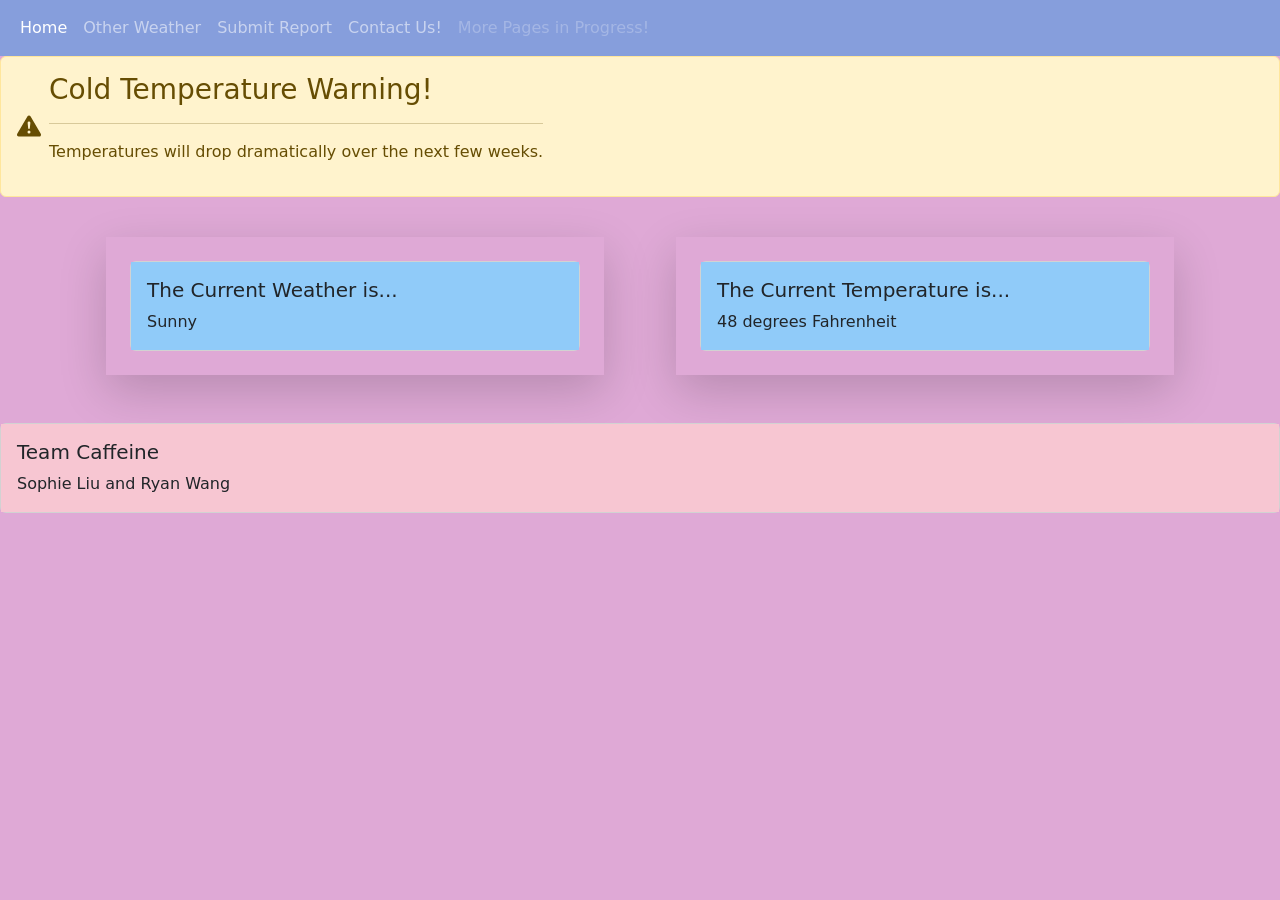
<file: 23_bt_caffeine_sophieL-ryanW/index.html>
<!--
Team Caffeine: Sophie Liu, Ryan Wang
SoftDev
K23: No. 2?
2021-12-01
 -->
<!doctype html>
<html lang="en">
  <head>
    <!-- Required meta tags -->
    <meta charset="utf-8">
    <meta name="viewport" content="width=device-width, initial-scale=1">

    <!-- Bootstrap CSS -->
    <link href="https://cdn.jsdelivr.net/npm/bootstrap@5.1.3/dist/css/bootstrap.min.css" rel="stylesheet" integrity="sha384-1BmE4kWBq78iYhFldvKuhfTAU6auU8tT94WrHftjDbrCEXSU1oBoqyl2QvZ6jIW3" crossorigin="anonymous">
    <title>Weather Website</title>
  </head>
  <body style="background-color: #dfa9d6">
    <nav class="navbar navbar-expand-lg navbar-dark" style="background-color: #869edc;">
      <div class="container-fluid">
        <ul class="navbar-nav">
          <li class="nav-item">
            <a class="nav-link active" aria-current="page" href="#">Home</a>
          </li>
          <li class="nav-item">
            <a class="nav-link" href="#">Other Weather</a>
          </li>
          <li class="nav-item">
            <a class="nav-link" href="#">Submit Report</a>
          </li>
          <li class="nav-item">
            <a class="nav-link" href="#">Contact Us!</a>
          </li>
          <li class="nav-item">
            <a class="nav-link disabled">More Pages in Progress!</a>
          </li>
        </ul>
      </div>
    </nav>
    <svg xmlns="http://www.w3.org/2000/svg" style="display: none;">
      <symbol id="info-fill" fill="currentColor" viewBox="0 0 16 16">
        <path d="M8 16A8 8 0 1 0 8 0a8 8 0 0 0 0 16zm.93-9.412-1 4.705c-.07.34.029.533.304.533.194 0 .487-.07.686-.246l-.088.416c-.287.346-.92.598-1.465.598-.703 0-1.002-.422-.808-1.319l.738-3.468c.064-.293.006-.399-.287-.47l-.451-.081.082-.381 2.29-.287zM8 5.5a1 1 0 1 1 0-2 1 1 0 0 1 0 2z"/>
      </symbol>
      <symbol id="exclamation-triangle-fill" fill="currentColor" viewBox="0 0 16 16">
        <path d="M8.982 1.566a1.13 1.13 0 0 0-1.96 0L.165 13.233c-.457.778.091 1.767.98 1.767h13.713c.889 0 1.438-.99.98-1.767L8.982 1.566zM8 5c.535 0 .954.462.9.995l-.35 3.507a.552.552 0 0 1-1.1 0L7.1 5.995A.905.905 0 0 1 8 5zm.002 6a1 1 0 1 1 0 2 1 1 0 0 1 0-2z"/>
      </symbol>
    </svg>
    <div class="alert alert-warning d-flex align-items-center" role="alert">
      <svg class="bi flex-shrink-0 me-2" width="24" height="24" role="img" aria-label="Warning:"><use xlink:href="#exclamation-triangle-fill"/></svg>
      <div>
        <h3> Cold Temperature Warning! </h3>
        <hr>
        <p> Temperatures will drop dramatically over the next few weeks. </p>
      </div>
    </div>
    <div class="container">
      <div class="row">
        <div class="col">
          <div class="shadow-lg p-4 m-4">
            <div class="card">
              <div class="card-body" style="background-color: #90cbf9">
                <h5 class="card-title">The Current Weather is...</h5>
                <p class="card-text">Sunny</p>
              </div>
            </div>
          </div>
        </div>
        <div class="col">
          <div class="shadow-lg p-4 m-4">
            <div class="card">
              <div class="card-body" style="background-color: #90cbf9">
                <h5 class="card-title">The Current Temperature is...</h5>
                <p class="card-text">48 degrees Fahrenheit</p>
              </div>
            </div>
          </div>
        </div>
      </div>
    </div>
    <br>
    <div class="card">
      <div class="card-body" style="background-color: #f7c6d2">
        <h5 class="card-title">Team Caffeine</h5>
        <p class="card-text">Sophie Liu and Ryan Wang</p>
      </div>
    </div>
  </body>
</html>
</file>
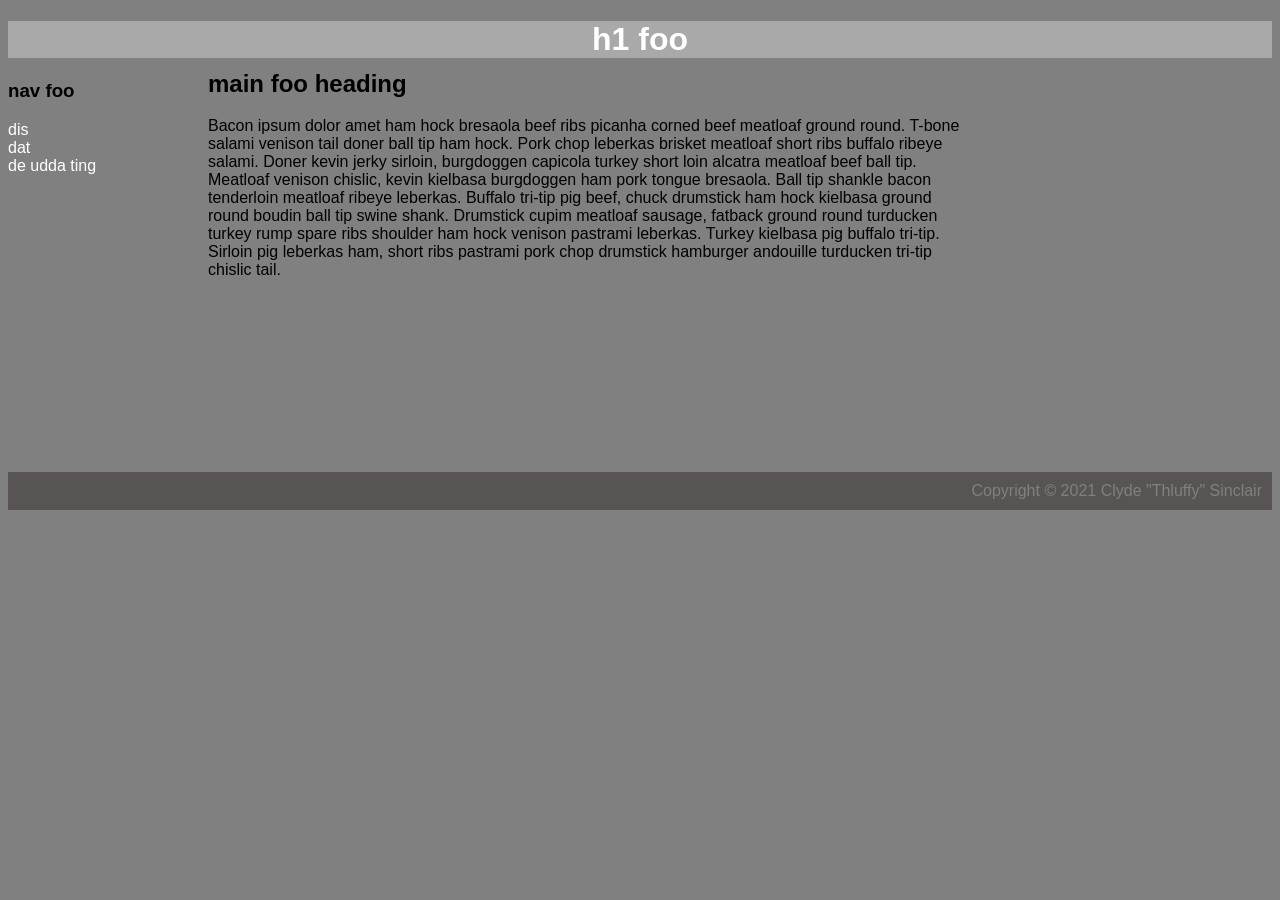
<file: 18_css/0_inline/index.html>
<!DOCTYPE html>
<html lang="en">
  <!-- Ryan Wang, Sophie Liu
       SoftDev pd2
       K18 -- CSS basics
       2021-11-22
	 WORK FILE for CSS 	
    -->

  <head>
    <meta charset="utf-8"/>
    <title>foo title</title>
  </head>

  <body style="background-color:grey; font-family: Arial, Helvetica, sans-serif;">
    <h1 style="text-align:center; color: white; background-color:darkgrey;">h1 foo</h1>
    <h3>nav foo</h3>
    <ul style="list-style: none; 
    padding-left: 0px;">
      <li><a href="" style="color: white; text-decoration: none;">dis</a></li>
      <li><a href="" style="color: white; text-decoration: none;">dat</a></li>
      <li><a href="" style="color: white; text-decoration: none;">de udda ting</a></li>
    </ul>
    <h2 style="
    position: relative; 
    left: 200px; 
    bottom: 125px;
    max-width: 60ch;
    ">
      main foo heading
    </h2>
    <p style="
    position: relative; 
    left: 200px; 
    bottom: 125px;
    max-width: 85ch;
    ">
      Bacon ipsum dolor amet ham hock bresaola beef ribs picanha corned beef meatloaf ground round. T-bone salami venison tail doner ball tip ham hock. 
      Pork chop leberkas brisket meatloaf short ribs buffalo ribeye salami. Doner kevin jerky sirloin, burgdoggen capicola turkey short loin alcatra meatloaf beef ball tip.

      Meatloaf venison chislic, kevin kielbasa burgdoggen ham pork tongue bresaola. Ball tip shankle bacon tenderloin meatloaf ribeye leberkas. Buffalo tri-tip pig beef, 
      chuck drumstick ham hock kielbasa ground round boudin ball tip swine shank. Drumstick cupim meatloaf sausage, fatback ground round turducken turkey rump spare ribs 
      shoulder ham hock venison pastrami leberkas. Turkey kielbasa pig buffalo tri-tip. Sirloin pig leberkas ham, short ribs pastrami pork chop drumstick hamburger andouille 
      turducken tri-tip chislic tail.
    </p>

      <br style = "width = 1px">
      <br style = "width = 1px">

      <p style="text-align: right; background-color:#585454; padding:10px; color: grey;">
        Copyright &copy; 2021 Clyde "Thluffy" Sinclair
      </p>
  </body>

</html>
</file>
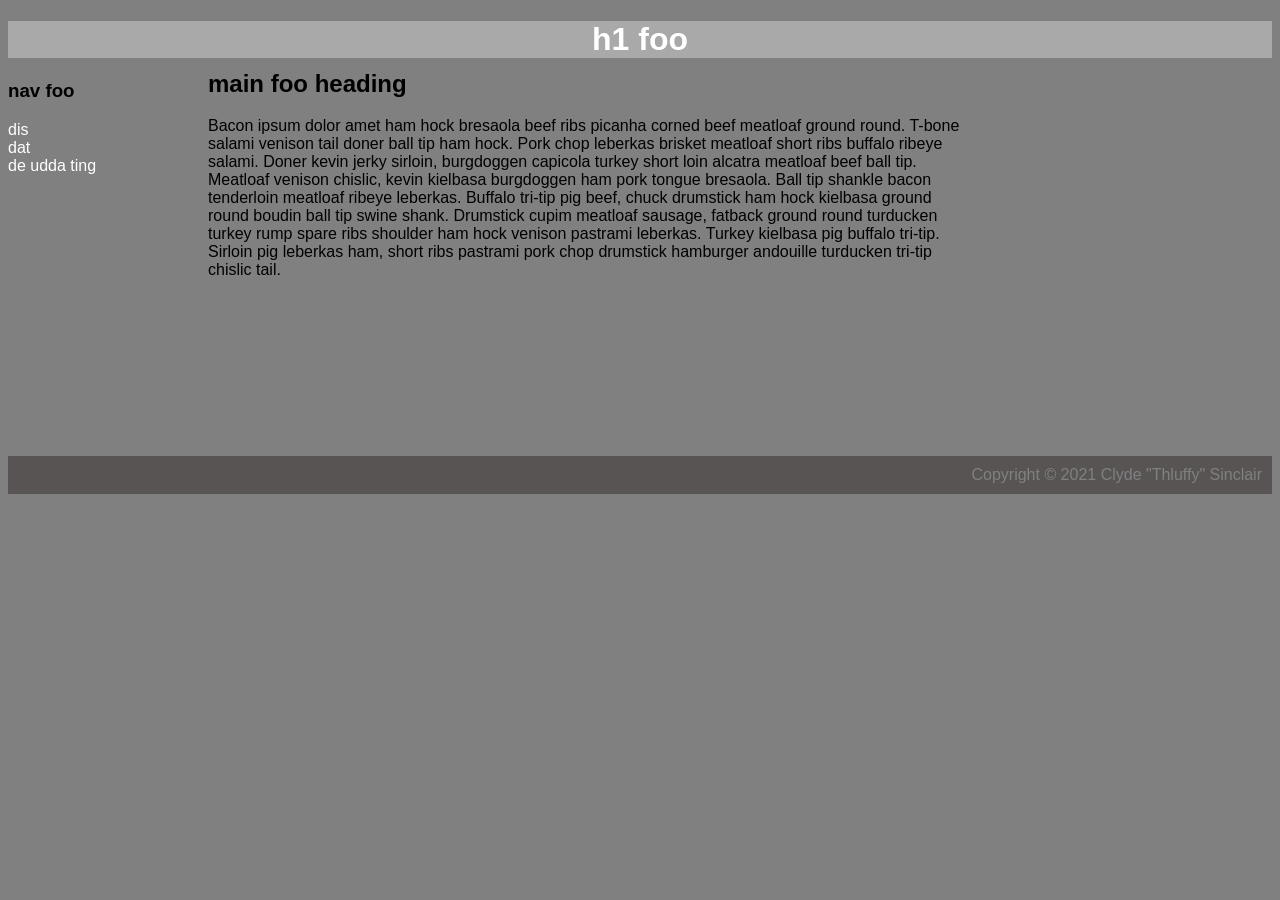
<file: 18_css/1_internal/index.html>
<!DOCTYPE html>
<html lang="en">
  <!-- Sophie Liu, Ryan Wang
       SoftDev pd0
       K18 -- CSS basics
       2021-11-23t
    -->

  <head>
    <meta charset="utf-8"/>
    <title>foo title</title>
  </head>

  <body>
    <h1>h1 foo</h1>
    <h3>nav foo</h3>
    <ul>
      <li><a href="">dis</a></li>
      <li><a href="">dat</a></li>
      <li><a href="">de udda ting</a></li>
    </ul>
    <h2>main foo heading</h2>
    <p>
      Bacon ipsum dolor amet ham hock bresaola beef ribs picanha corned beef meatloaf ground round. T-bone salami venison tail doner ball tip ham hock. 
      Pork chop leberkas brisket meatloaf short ribs buffalo ribeye salami. Doner kevin jerky sirloin, burgdoggen capicola turkey short loin alcatra meatloaf beef ball tip.

      Meatloaf venison chislic, kevin kielbasa burgdoggen ham pork tongue bresaola. Ball tip shankle bacon tenderloin meatloaf ribeye leberkas. Buffalo tri-tip pig beef, 
      chuck drumstick ham hock kielbasa ground round boudin ball tip swine shank. Drumstick cupim meatloaf sausage, fatback ground round turducken turkey rump spare ribs 
      shoulder ham hock venison pastrami leberkas. Turkey kielbasa pig buffalo tri-tip. Sirloin pig leberkas ham, short ribs pastrami pork chop drumstick hamburger andouille 
      turducken tri-tip chislic tail.
    </p>

      <br>
      <br>
    <div class = "foot">
      Copyright &copy; 2021 Clyde "Thluffy" Sinclair
    </div>
  </body>

</html>

<style> 
body {
    background-color:grey; 
    font-family: Arial, Helvetica, sans-serif;
}

h1 {
    text-align:center;
    color: white; 
    background-color:darkgrey;
}

ul {
    list-style: none;
    padding-left: 0px;
}

a {
    color: white;
    text-decoration: none;
}

h2 {
    position: relative; 
    left: 200px; 
    bottom: 125px;
    max-width: 60ch;
}

p {
    position: relative; 
    left: 200px; 
    bottom: 125px;
    max-width: 85ch;
}

br {
    width = 1px;
}

.foot {
    text-align: right; 
    background-color:#585454; 
    padding:10px; 
    color: grey;
}
</style>
</file>
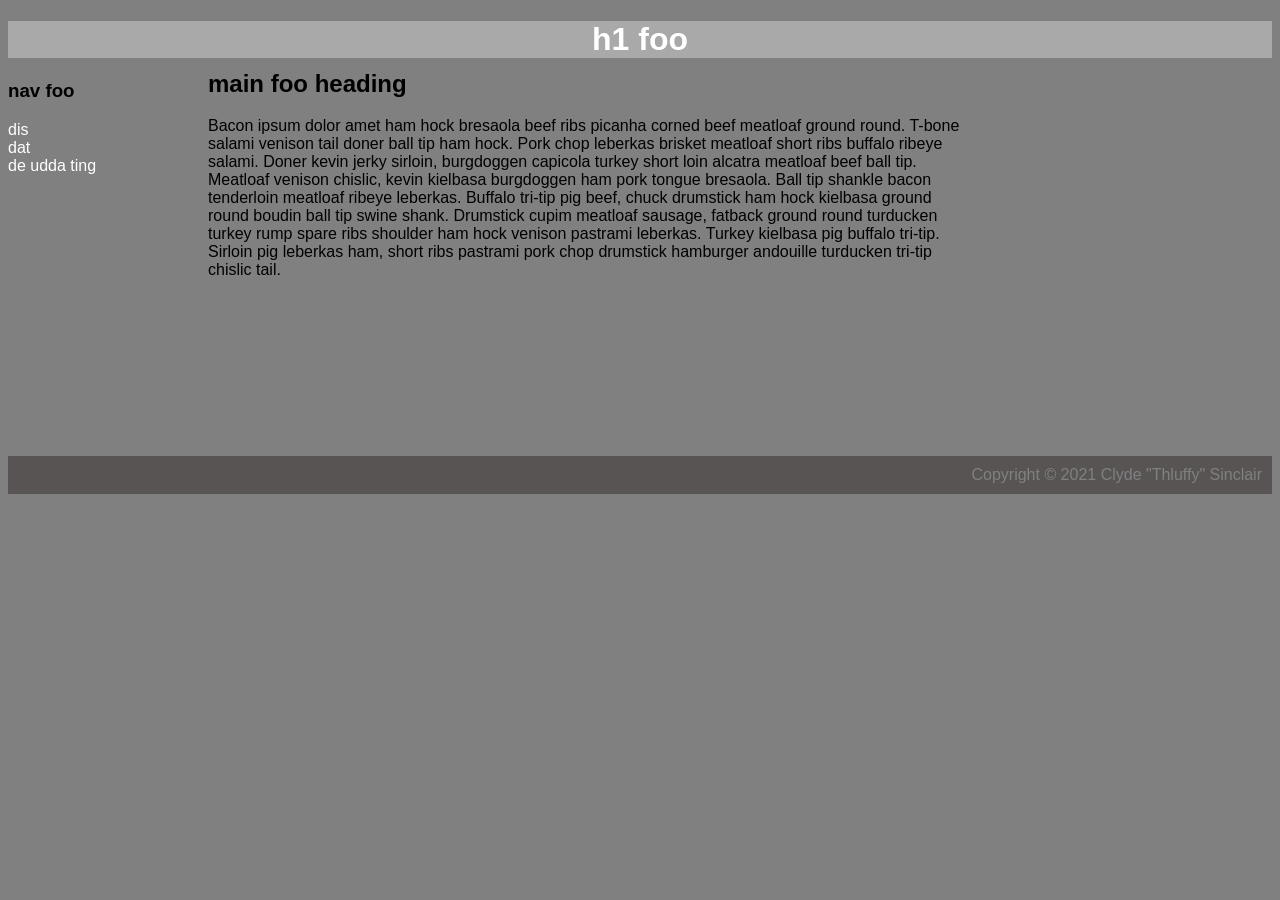
<file: 18_css/2_external/index.html>
<!DOCTYPE html>
<html lang="en">
  <!-- Sophie Liu, Ryan Wang
       SoftDev pd0
       K18 -- CSS basics
       2021-11-23t
    -->

  <head>
    <link rel="stylesheet"
          type="text/css"
          href="STYLE_FILE.css">
    <meta charset="utf-8"/>
    <title>foo title</title>
  </head>

  <body>
    <h1>h1 foo</h1>
    <h3>nav foo</h3>
    <ul>
      <li><a href="">dis</a></li>
      <li><a href="">dat</a></li>
      <li><a href="">de udda ting</a></li>
    </ul>
    <h2>main foo heading</h2>
    <p>
      Bacon ipsum dolor amet ham hock bresaola beef ribs picanha corned beef meatloaf ground round. T-bone salami venison tail doner ball tip ham hock. 
      Pork chop leberkas brisket meatloaf short ribs buffalo ribeye salami. Doner kevin jerky sirloin, burgdoggen capicola turkey short loin alcatra meatloaf beef ball tip.

      Meatloaf venison chislic, kevin kielbasa burgdoggen ham pork tongue bresaola. Ball tip shankle bacon tenderloin meatloaf ribeye leberkas. Buffalo tri-tip pig beef, 
      chuck drumstick ham hock kielbasa ground round boudin ball tip swine shank. Drumstick cupim meatloaf sausage, fatback ground round turducken turkey rump spare ribs 
      shoulder ham hock venison pastrami leberkas. Turkey kielbasa pig buffalo tri-tip. Sirloin pig leberkas ham, short ribs pastrami pork chop drumstick hamburger andouille 
      turducken tri-tip chislic tail.
    </p>

      <br>
      <br>
    <div class = "foot">
      Copyright &copy; 2021 Clyde "Thluffy" Sinclair
    </div>
  </body>

</html>
</file>
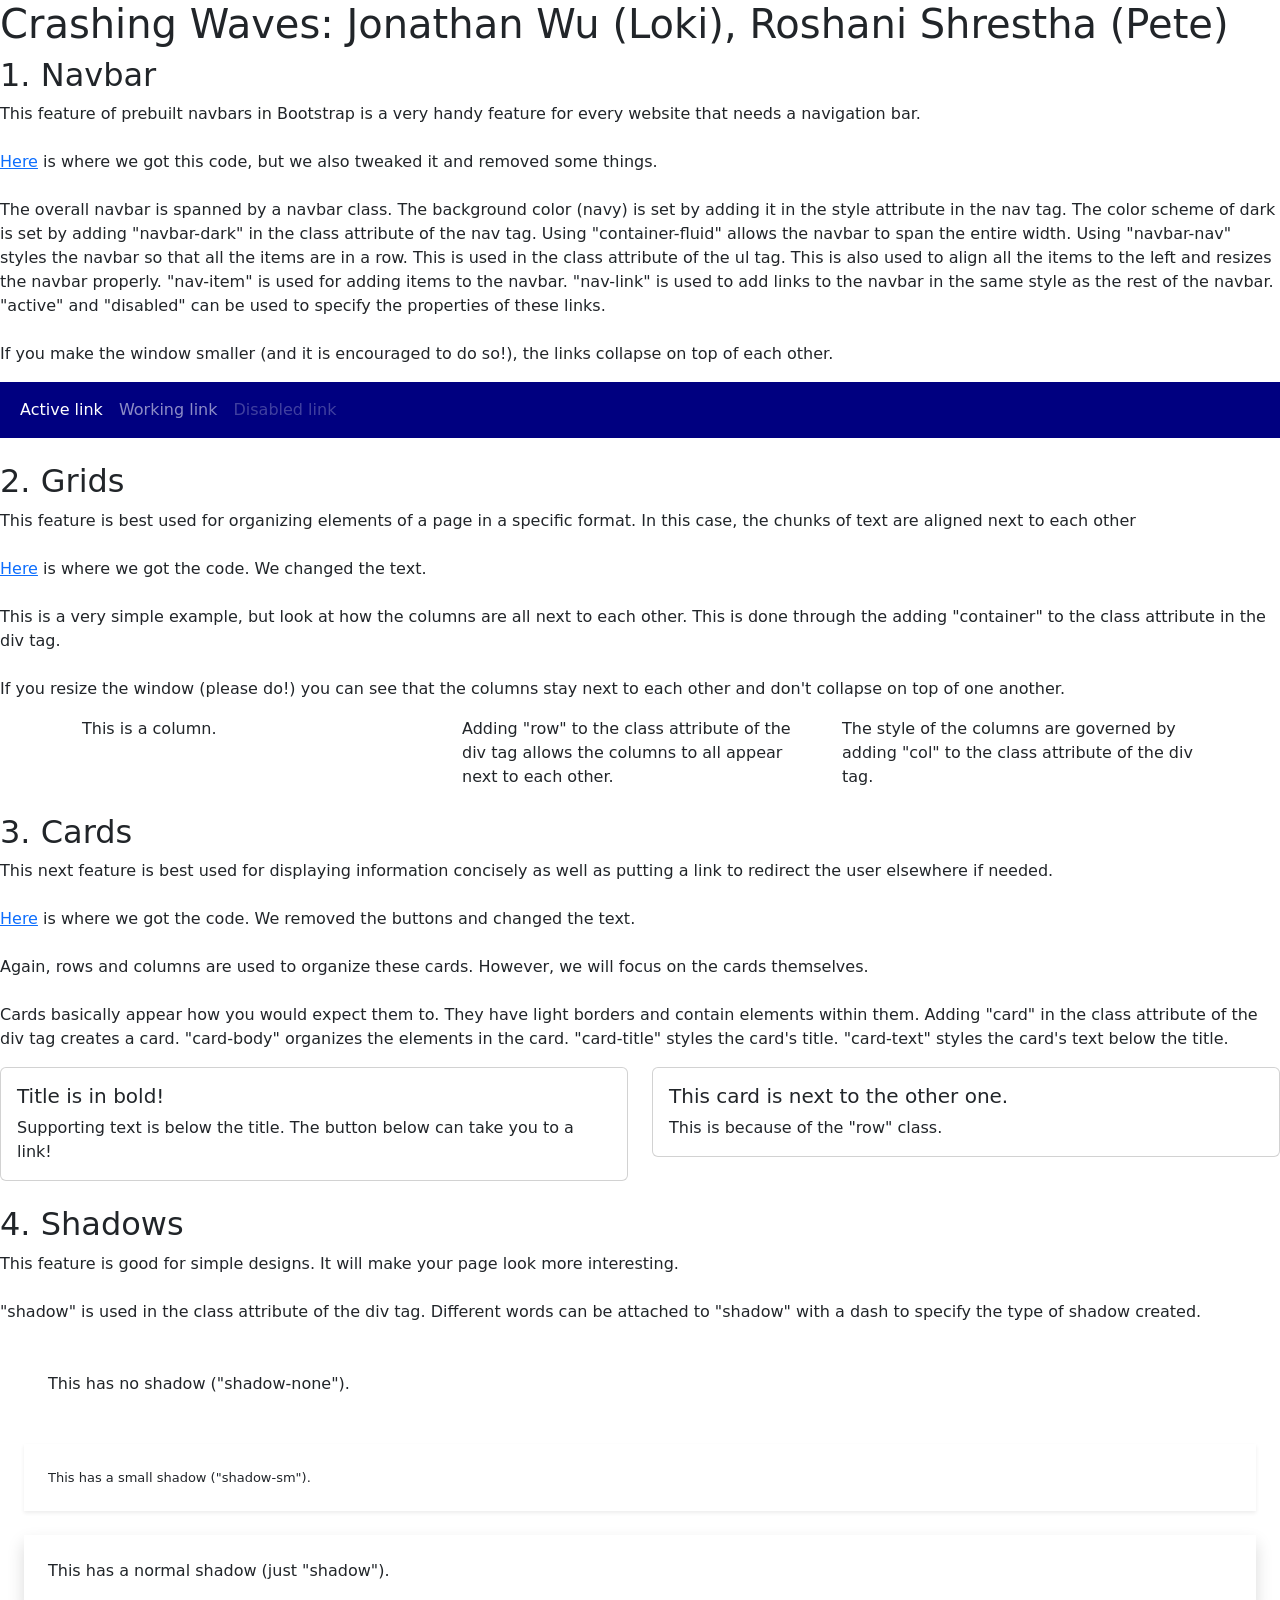
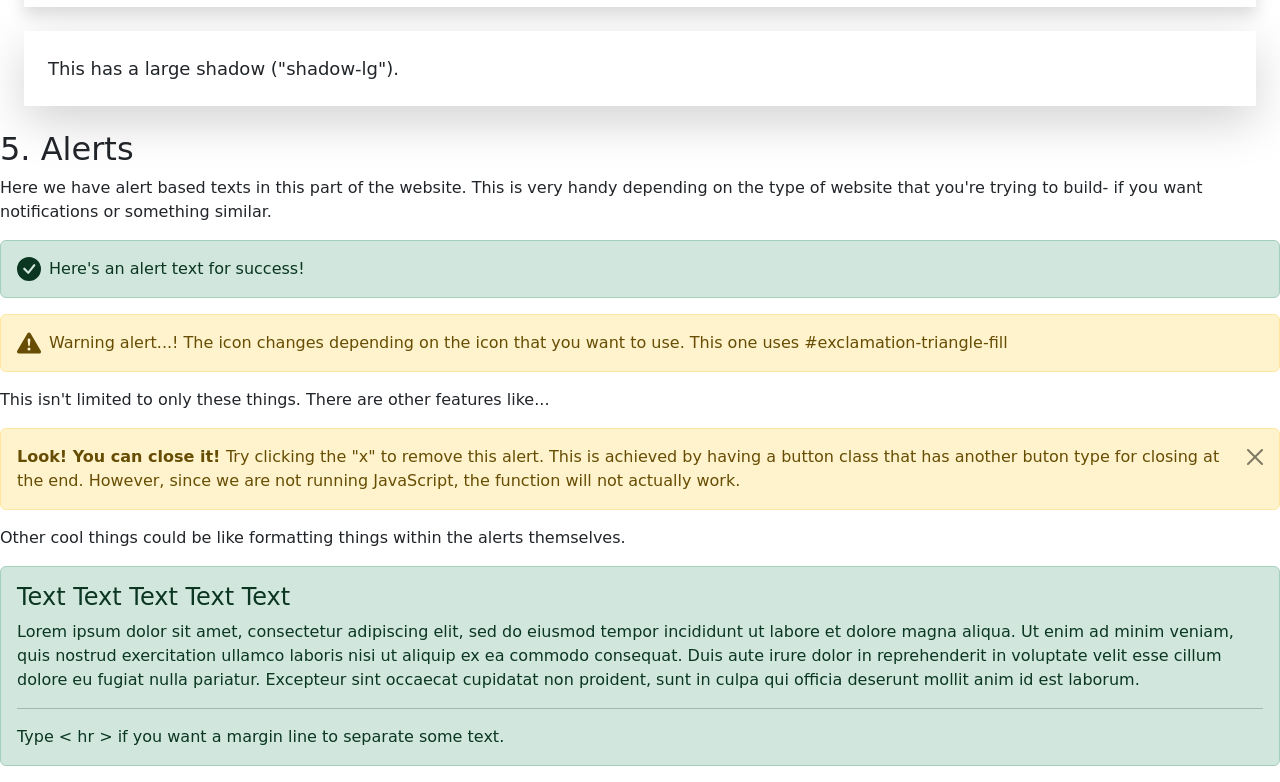
<file: 23_bt_caffeine_sophieL-ryanW/index2.html>
<!--
Crashing Waves: Jonathan Wu (Loki), Roshani Shrestha (Pete)
SoftDev pd2
K22: Who Does Frame Work For?
2021-11-29t
time spent: 1.5 hours
-->

<!doctype html>
<html lang="en">
  <head>
    <!-- Required meta tags -->
    <meta charset="utf-8">
    <meta name="viewport" content="width=device-width, initial-scale=1">

    <!-- Bootstrap CSS -->
    <link href="https://cdn.jsdelivr.net/npm/bootstrap@5.1.3/dist/css/bootstrap.min.css" rel="stylesheet" integrity="sha384-1BmE4kWBq78iYhFldvKuhfTAU6auU8tT94WrHftjDbrCEXSU1oBoqyl2QvZ6jIW3" crossorigin="anonymous">

    <title>Hello, world!</title>
  </head>
  <body>
    <h1>Crashing Waves: Jonathan Wu (Loki), Roshani Shrestha (Pete)</h1>
    <h2> 1. Navbar </h2>
    <p>
      This feature of prebuilt navbars in Bootstrap is a very handy feature for every website that needs a navigation bar.
      <br><br>
      <a href="https://getbootstrap.com/docs/5.1/components/navbar/#supported-content">Here</a> is where we got
      this code, but we also tweaked it and removed some things.
      <br><br>
      The overall navbar is spanned by a navbar class. The background color (navy) is set by adding it in
      the style attribute in the nav tag. The color scheme of dark is set by adding "navbar-dark" in the class
      attribute of the nav tag. Using "container-fluid" allows the navbar to span the entire width. Using
      "navbar-nav" styles the navbar so that all the items are in a row. This is used in
      the class attribute of the ul tag. This is also used to align all the items to the left and resizes the navbar
      properly. "nav-item" is used for adding items to the navbar. "nav-link" is used to add links to the navbar in the same
      style as the rest of the navbar. "active" and "disabled" can be used to specify the properties of these links.
      <br><br>
      If you make the window smaller (and it is encouraged to do so!), the links collapse on top of each other.
    </p>
    <nav class="navbar navbar-expand-lg navbar-dark" style="background-color: navy;">
      <div class="container-fluid">
        <ul class="navbar-nav">
          <li class="nav-item">
            <a class="nav-link active" aria-current="page" href="#">Active link</a>
          </li>
          <li class="nav-item">
            <a class="nav-link" href="#">Working link</a>
          </li>
          <li class="nav-item">
            <a class="nav-link disabled">Disabled link</a>
          </li>
        </ul>
      </div>
    </nav>
    <br>
    <h2> 2. Grids </h2>
    <p>
      This feature is best used for organizing elements of a page in a specific format. In this
      case, the chunks of text are aligned next to each other
      <br><br>
      <a href="https://getbootstrap.com/docs/5.1/layout/grid/#example">Here</a> is where we got the code.
      We changed the text.
      <br><br>
      This is a very simple example, but look at how the columns are all next to each other. This is done through the
      adding "container" to the class attribute in the div tag.
      <br><br>
      If you resize the window (please do!) you can see that the columns stay next to each other and
      don't collapse on top of one another.
    </p>
    <div class="container">
        <div class="row">
          <div class="col">
            This is a column.
          </div>
          <div class="col">
            Adding "row" to the class attribute of the div tag allows the columns to
            all appear next to each other.
          </div>
          <div class="col">
            The style of the columns are governed by adding "col" to the class attribute of
            the div tag.
          </div>
        </div>
      </div>
      <br>
      <h2> 3. Cards </h2>
      <p>
        This next feature is best used for displaying information concisely as well as putting a link
        to redirect the user elsewhere if needed.
        <br><br>
        <a href="https://getbootstrap.com/docs/5.1/components/card/#using-grid-markup">Here</a> is where we got the
        code. We removed the buttons and changed the text.
        <br><br>
        Again, rows and columns are used to organize these cards. However, we will focus on the cards
        themselves.
        <br><br>
        Cards basically appear how you would expect them to. They have light borders and contain elements
        within them. Adding "card" in the class attribute of the div tag creates a card. "card-body"
        organizes the elements in the card. "card-title" styles the card's title. "card-text" styles the
        card's text below the title.
      </p>
      <div class="row">
        <div class="col">
          <div class="card">
            <div class="card-body">
              <h5 class="card-title">Title is in bold!</h5>
              <p class="card-text">Supporting text is below the title. The button below can take you to a link!</p>
            </div>
          </div>
        </div>
        <div class="col">
          <div class="card">
            <div class="card-body">
              <h5 class="card-title">This card is next to the other one.</h5>
              <p class="card-text">This is because of the "row" class.</p>
            </div>
          </div>
        </div>
      </div>
      <br>
      <h2> 4. Shadows </h2>
      <p>
        This feature is good for simple designs. It will make your page look more interesting.
        <br><br>
        "shadow" is used in the class attribute of the div tag. Different words can be
        attached to "shadow" with a dash to specify the type of shadow created.
      </p>
      <div class="shadow-none p-4 m-4"> This has no shadow ("shadow-none"). </div>
      <div class="shadow-sm p-4 m-4" style="font-size: small;"> This has a small shadow ("shadow-sm"). </div>
      <div class="shadow p-4 m-4"> This has a normal shadow (just "shadow"). </div>
      <div class="shadow-lg p-4 m-4" style="font-size: large;"> This has a large shadow ("shadow-lg"). </div>
      <h2> 5. Alerts </h2>
      <p> Here we have alert based texts in this part of the website. This is very handy depending
        on the type of website that you're trying to build- if you want notifications or something similar.
        <svg xmlns="http://www.w3.org/2000/svg" style="display: none;">
          <symbol id="check-circle-fill" fill="currentColor" viewBox="0 0 16 16">
            <path d="M16 8A8 8 0 1 1 0 8a8 8 0 0 1 16 0zm-3.97-3.03a.75.75 0 0 0-1.08.022L7.477 9.417 5.384 7.323a.75.75 0 0 0-1.06 1.06L6.97 11.03a.75.75 0 0 0 1.079-.02l3.992-4.99a.75.75 0 0 0-.01-1.05z"/>
          </symbol>
          <symbol id="info-fill" fill="currentColor" viewBox="0 0 16 16">
            <path d="M8 16A8 8 0 1 0 8 0a8 8 0 0 0 0 16zm.93-9.412-1 4.705c-.07.34.029.533.304.533.194 0 .487-.07.686-.246l-.088.416c-.287.346-.92.598-1.465.598-.703 0-1.002-.422-.808-1.319l.738-3.468c.064-.293.006-.399-.287-.47l-.451-.081.082-.381 2.29-.287zM8 5.5a1 1 0 1 1 0-2 1 1 0 0 1 0 2z"/>
          </symbol>
          <symbol id="exclamation-triangle-fill" fill="currentColor" viewBox="0 0 16 16">
            <path d="M8.982 1.566a1.13 1.13 0 0 0-1.96 0L.165 13.233c-.457.778.091 1.767.98 1.767h13.713c.889 0 1.438-.99.98-1.767L8.982 1.566zM8 5c.535 0 .954.462.9.995l-.35 3.507a.552.552 0 0 1-1.1 0L7.1 5.995A.905.905 0 0 1 8 5zm.002 6a1 1 0 1 1 0 2 1 1 0 0 1 0-2z"/>
          </symbol>
        </svg>
        <div class="alert alert-success d-flex align-items-center" role="alert">
          <svg class="bi flex-shrink-0 me-2" width="24" height="24" role="img" aria-label="Success:"><use xlink:href="#check-circle-fill"/></svg>
          <div>
            Here's an alert text for success!
          </div>
        </div>
        <div class="alert alert-warning d-flex align-items-center" role="alert">
          <svg class="bi flex-shrink-0 me-2" width="24" height="24" role="img" aria-label="Warning:"><use xlink:href="#exclamation-triangle-fill"/></svg>
          <div>
            Warning alert...! The icon changes depending on the icon that you want to use.
            This one uses #exclamation-triangle-fill
          </div>
        </div>
        <p> This isn't limited to only these things. There are other features like...
        <div class="alert alert-warning alert-dismissible fade show" role="alert">
          <strong>Look! You can close it! </strong> Try clicking the "x" to remove this alert.
          This is achieved by having a button class that has another buton type for closing at the end.
          However, since we are not running JavaScript, the function will not actually work.
          <button type="button" class="btn-close" data-bs-dismiss="alert" aria-label="Close"></button>
        </div>
        <p> Other cool things could be like formatting things within the alerts themselves.
          <div class="alert alert-success" role="alert">
            <h4 class="alert-heading">Text Text Text Text Text </h4>
            <p>Lorem ipsum dolor sit amet, consectetur adipiscing elit, sed do eiusmod
              tempor incididunt ut labore et dolore magna aliqua. Ut enim ad minim veniam,
              quis nostrud exercitation ullamco laboris nisi ut aliquip ex ea commodo consequat.
              Duis aute irure dolor in reprehenderit in voluptate velit esse cillum dolore eu
              fugiat nulla pariatur. Excepteur sint occaecat cupidatat non proident, sunt in
              culpa qui officia deserunt mollit anim id est laborum.</p>
            <hr>
            <p class="mb-0"> Type < hr > if you want a margin line to separate some text.</p>
          </div>
    </body>
</html>
</file>
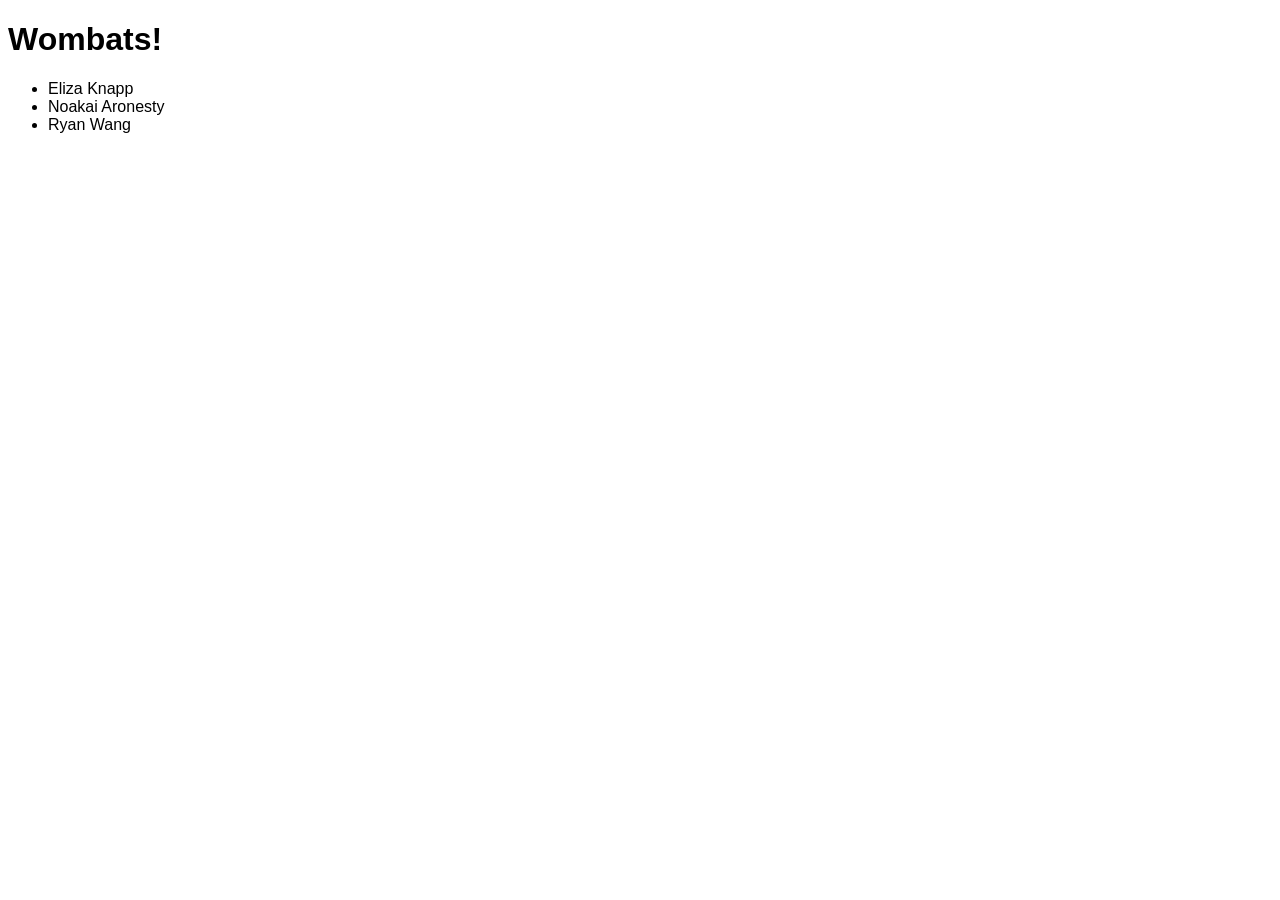
<file: 11_flask-static/static/fixie.html>
<!DOCTYPE html>

<html>
  <style> body{font-family: "Trebuchet MS", sans-serif;}</style>
<h1>
  Wombats!
</h1>
<ul>
  <li>Eliza Knapp</li>
  <li>Noakai Aronesty</li>
  <li>Ryan Wang</li>
</ul>

</html>
</file>
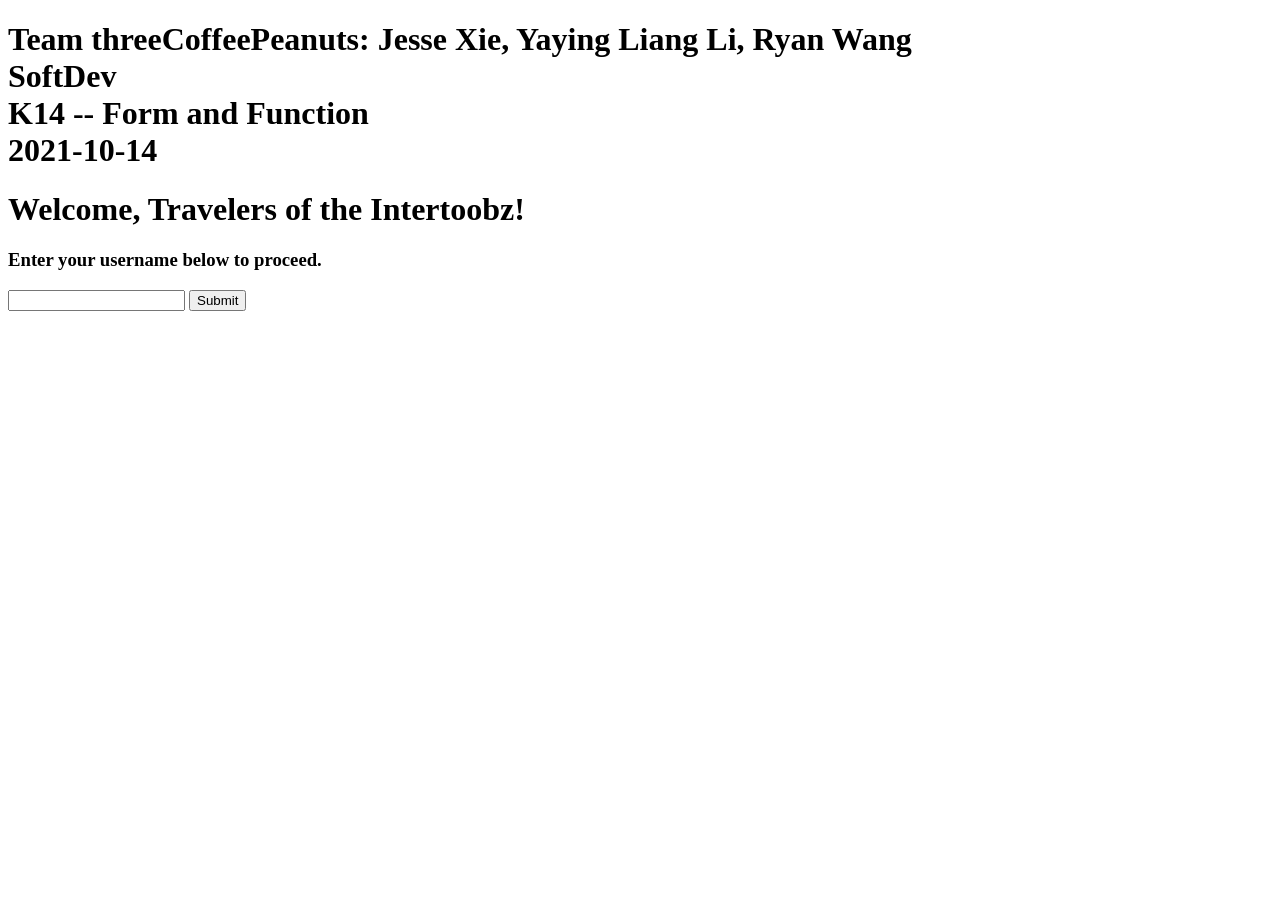
<file: 14_form/templates/login.html>
<!DOCTYPE html>
<!--
  Team threeCoffeePeanuts: Jesse Xie, Yaying Liang Li, Ryan Wang
  SoftDev
  K14 -- Form and Function
  2021-10-14
  Simple demo of HTML forms via Flask

     simple demo of HTML forms via Flask
     trioTASK:
     If any member of team has forms experience, let their know-how osmote.
     If no one does, seek external assistance.
     PROTIP: Revisit code from intro if you have it.
     Peruse this code together and discuss how it should work, in conjunction with the back end apparatus.
 -->


<html>

  <head>
    <title> LOGIN PAGE </title>
    <h1>
      Team threeCoffeePeanuts: Jesse Xie, Yaying Liang Li, Ryan Wang <br>
      SoftDev <br>
      K14 -- Form and Function <br>
      2021-10-14 <br>
    </h1>
  </head>

  <body>
    <h1>
      Welcome, Travelers of the Intertoobz!
    </h1>


    <h3>
      Enter your username below to proceed.
    </h3>
    <form action="/auth">
      <input type="text" name="username">
      <input type="submit" name="sub1">
    </form>
    <br>
  </body>

</html>
</file>
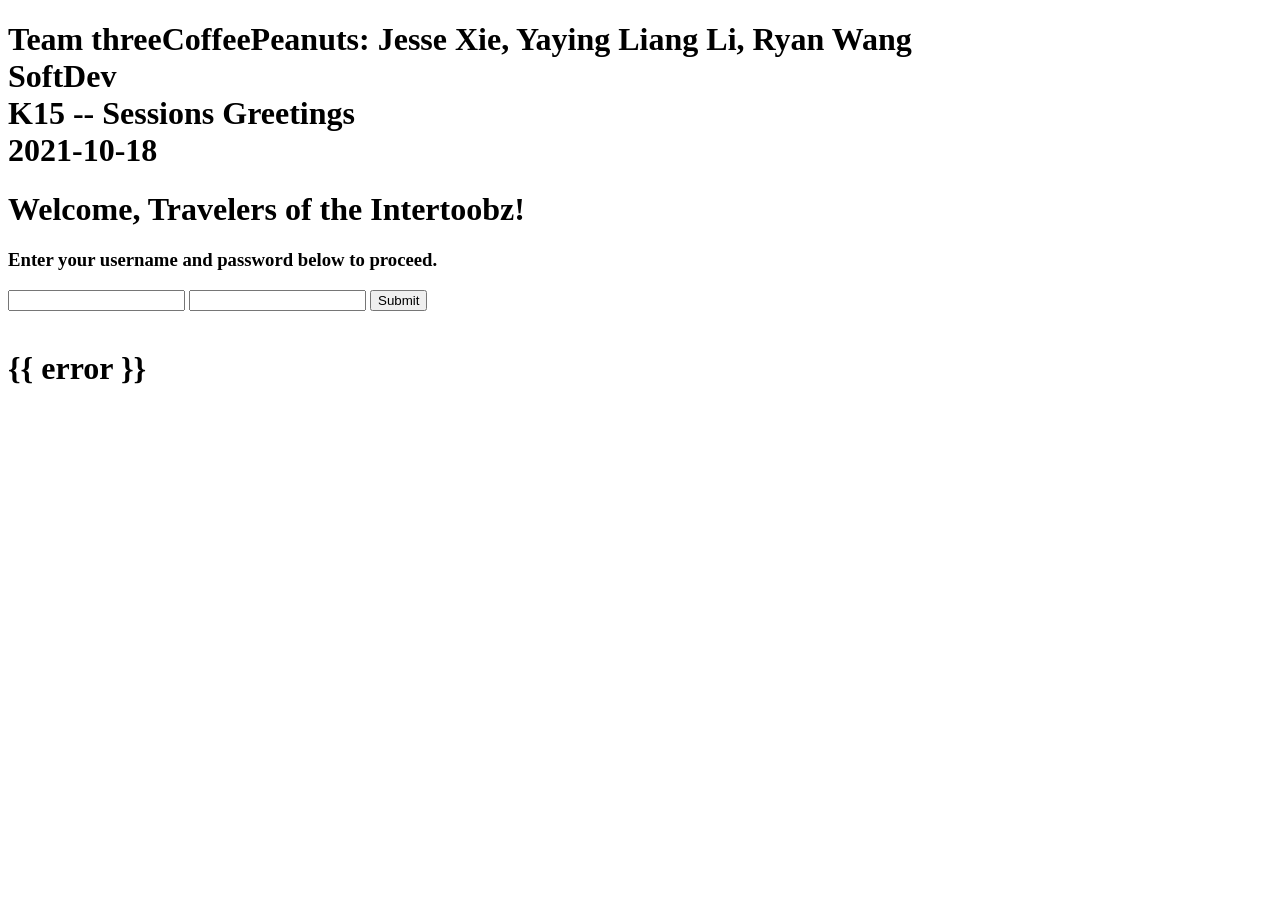
<file: 15_session/templates/login.html>
<!DOCTYPE html>
<!--
  Team threeCoffeePeanuts: Jesse Xie, Yaying Liang Li, Ryan Wang
  SoftDev
  K15 -- Sessions Greetings
  2021-10-18
  Simple demo of HTML forms via Flask
     simple demo of HTML forms via Flask
     trioTASK:
     If any member of team has forms experience, let their know-how osmote.
     If no one does, seek external assistance.
     PROTIP: Revisit code from intro if you have it.
     Peruse this code together and discuss how it should work, in conjunction with the back end apparatus.
 -->


<html>

  <head>
    <title> LOGIN PAGE </title>
    <h1>
      Team threeCoffeePeanuts: Jesse Xie, Yaying Liang Li, Ryan Wang <br>
      SoftDev <br>
      K15 -- Sessions Greetings <br>
      2021-10-18 <br>
    </h1>
  </head>

  <body>
    <h1>
      Welcome, Travelers of the Intertoobz!
    </h1>


    <h3>
      Enter your username and password below to proceed.
    </h3>
    <form action="/auth">
      <input type="text" name="username">
      <input type="password" name="password">
      <input type="submit" name="sub1">
    </form>
    <br>
  </body>

  <h1>{{ error }}</h1>

</html>
</file>
<file: 18_css/2_external/STYLE_FILE.css>
body {
    background-color:grey; 
    font-family: Arial, Helvetica, sans-serif;
}

h1 {
    text-align:center;
    color: white; 
    background-color:darkgrey;
}

ul {
    list-style: none;
    padding-left: 0px;
}

a {
    color: white;
    text-decoration: none;
}

h2 {
    position: relative; 
    left: 200px; 
    bottom: 125px;
    max-width: 60ch;
}

p {
    position: relative; 
    left: 200px; 
    bottom: 125px;
    max-width: 85ch;
}

br {
    width = 1px;
}

.foot {
    text-align: right; 
    background-color:#585454; 
    padding:10px; 
    color: grey;
}
</file>
